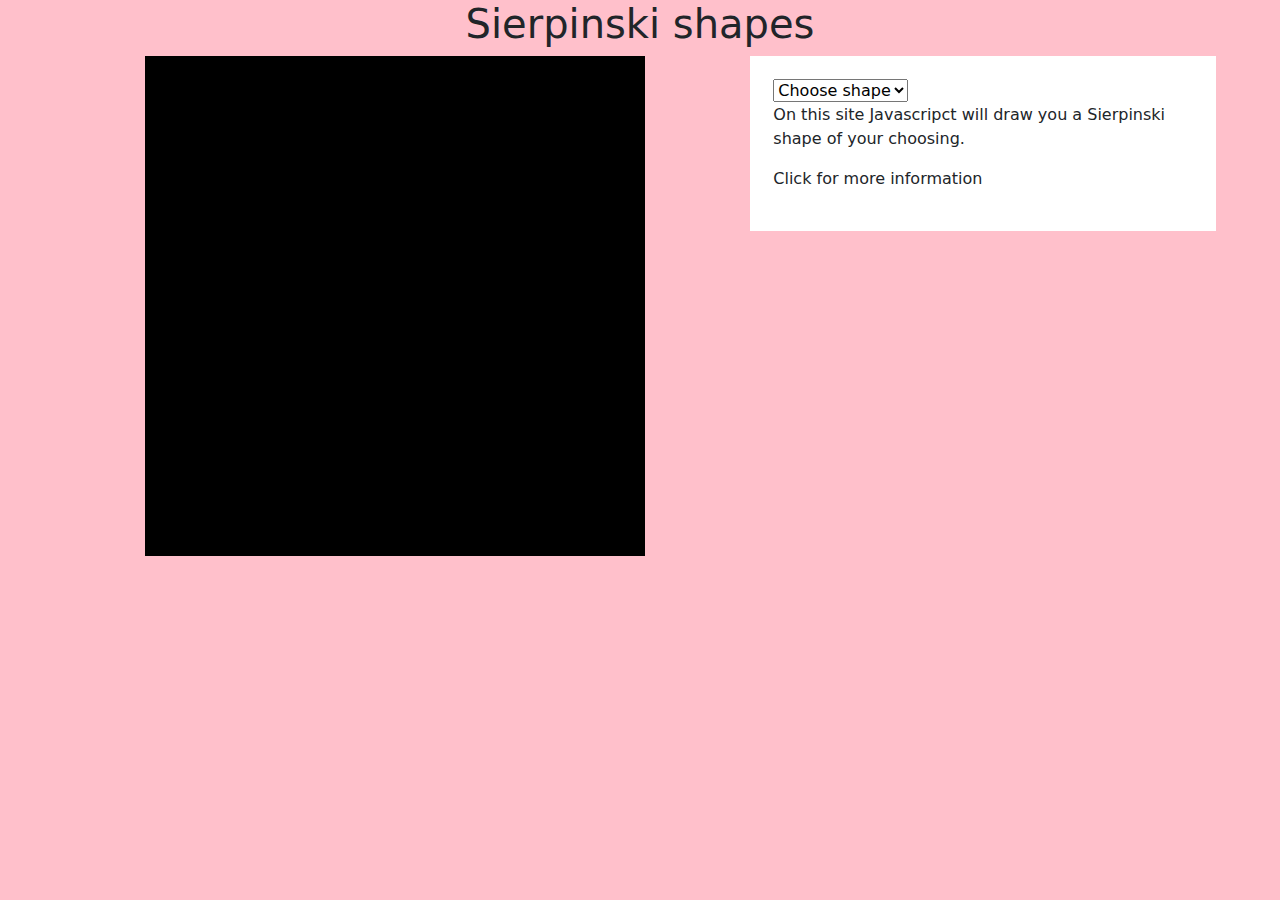
<file: index.html>
<!DOCTYPE html>
<html lang="en">
	<head>
		<title>Sierpinski</title>
		<meta charset="utf-8">
		<meta name="viewport" content="width=device-width, initial-scale-1">
        <script src="jquery-3.6.1.js"></script>
        <link href="https://cdn.jsdelivr.net/npm/bootstrap@5.1.3/dist/css/bootstrap.min.css" rel="stylesheet">
        <link rel="stylesheet" href="style.css">
        <link rel="favicon" href="">
	</head>
	<body>
        <header>
            <h1>Sierpinski shapes</h1>
        </header>

        <div class="row">
            <div class="col-sm-7">
                <figure class="loader_wrap">
                    <div id="container">
                        <canvas id="myCanvas" width="500px" height="500px"></canvas>
                    </div>
                    <div class="loader_container">
                        <figcaption id="loader">
                            
                        </figcaption>
                    </div>
                </figure>
            </div>

            <div class="col-sm-5">
                <div id="information">
                    <select name="shape" id="shape">
                        <option value="" disabled selected hidden>Choose shape</option>
                        <option value="triangle">Triangle</option>
                        <option value="square">Square</option>
                        <option value="pentagon">Pentagon</option>
                        <option value="hexagon">Hexagon</option>
                    </select>

                    <p>On this site Javascripct will draw you a Sierpinski shape of your choosing.</p>
                    <p id="openSummary">Click for more information</p>
                    <div id="summary">
                        <h4>What are Sierpinski shapes?</h4>
                        <a href="https://en.wikipedia.org/wiki/N-flake">Read more</a>
                        <p>
                            <a href="https://github.com/laivii/Sierpinski">See code from here</a><br>
                        </p>
                    </div>
                </div>
            </div>
        </div>

        <footer>
            <p id="date"></p>
        </footer>

        <script src="main.js"></script>
        <script src="https://cdn.jsdelivr.net/npm/bootstrap@5.1.3/dist/js/bootstrap.bundle.min.js"></script>
	</body>
</html>
</file>
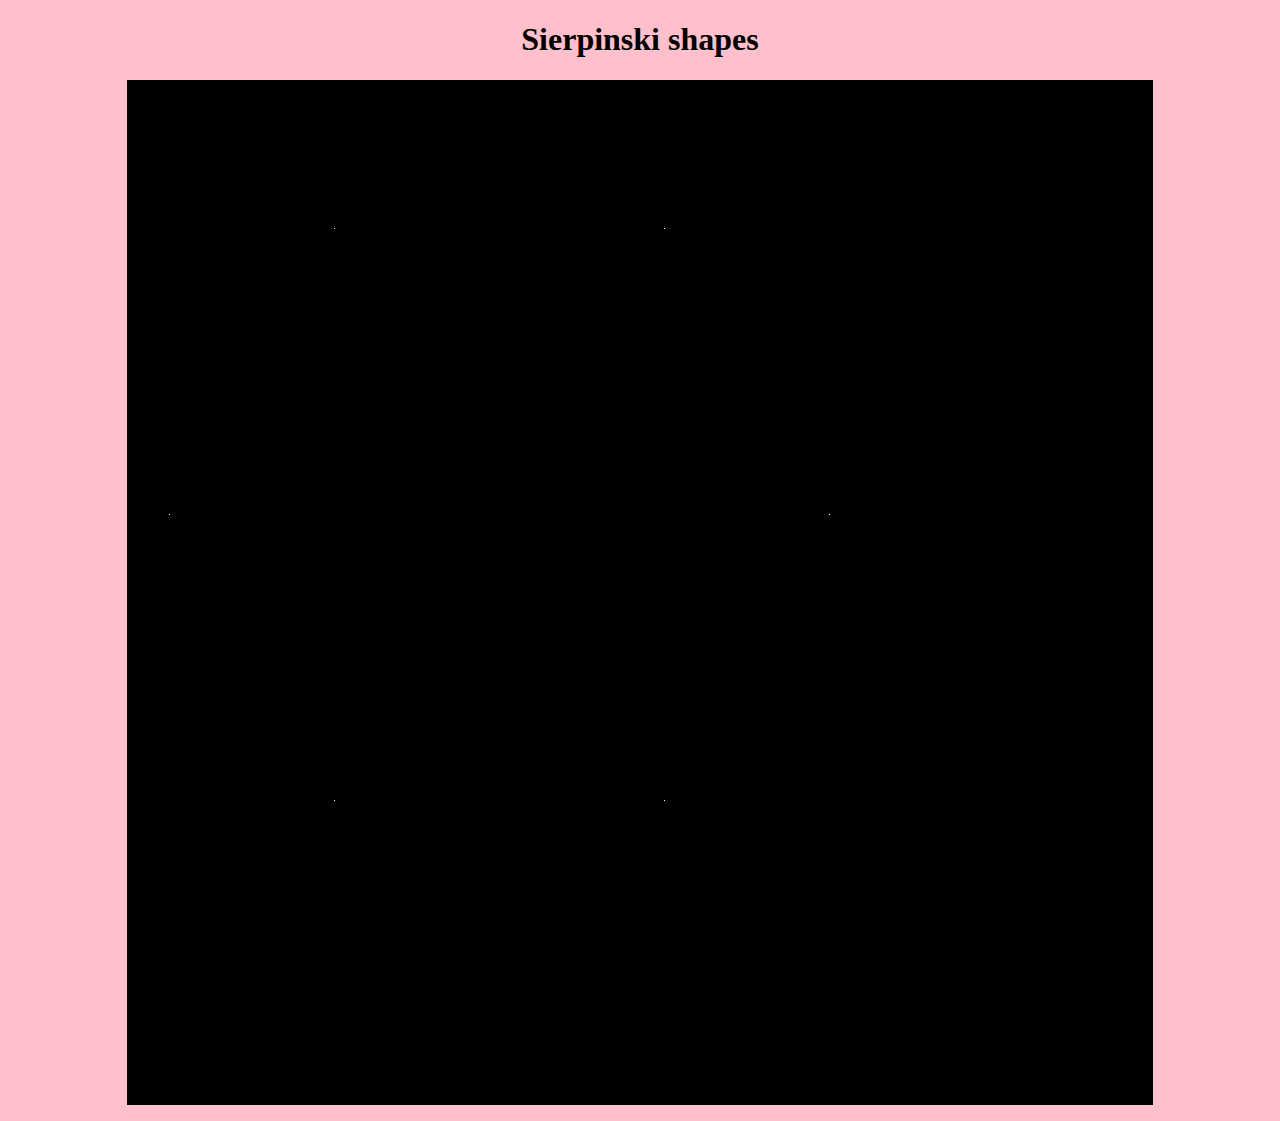
<file: JavaScript 2.0/index.html>
<!DOCTYPE html>
<html lang="en">
	<head>
		<title>Sierpinski</title>
		<meta charset="utf-8">
		<meta name="viewport" content="width=device-width, initial-scale-1">
        <link rel="favicon" href="">

        <style>
            body {
                text-align: center;
                background-color: pink;
            }

            #container {
                width: 1000px;
                height: 1000px;
                padding: 1%;
                background-color: black;
                margin: auto;
            }
        </style>
	</head>
	<body>
        <header>
            <h1>Sierpinski shapes</h1>
        </header>

        <div id="container">
            <canvas id="sierpinskiCanvas" width="1000px" height="1000px"></canvas>
        </div>

        <footer>
            <p id="date"></p>
        </footer>

        <script src="main.js"></script>
	</body>
</html>
</file>
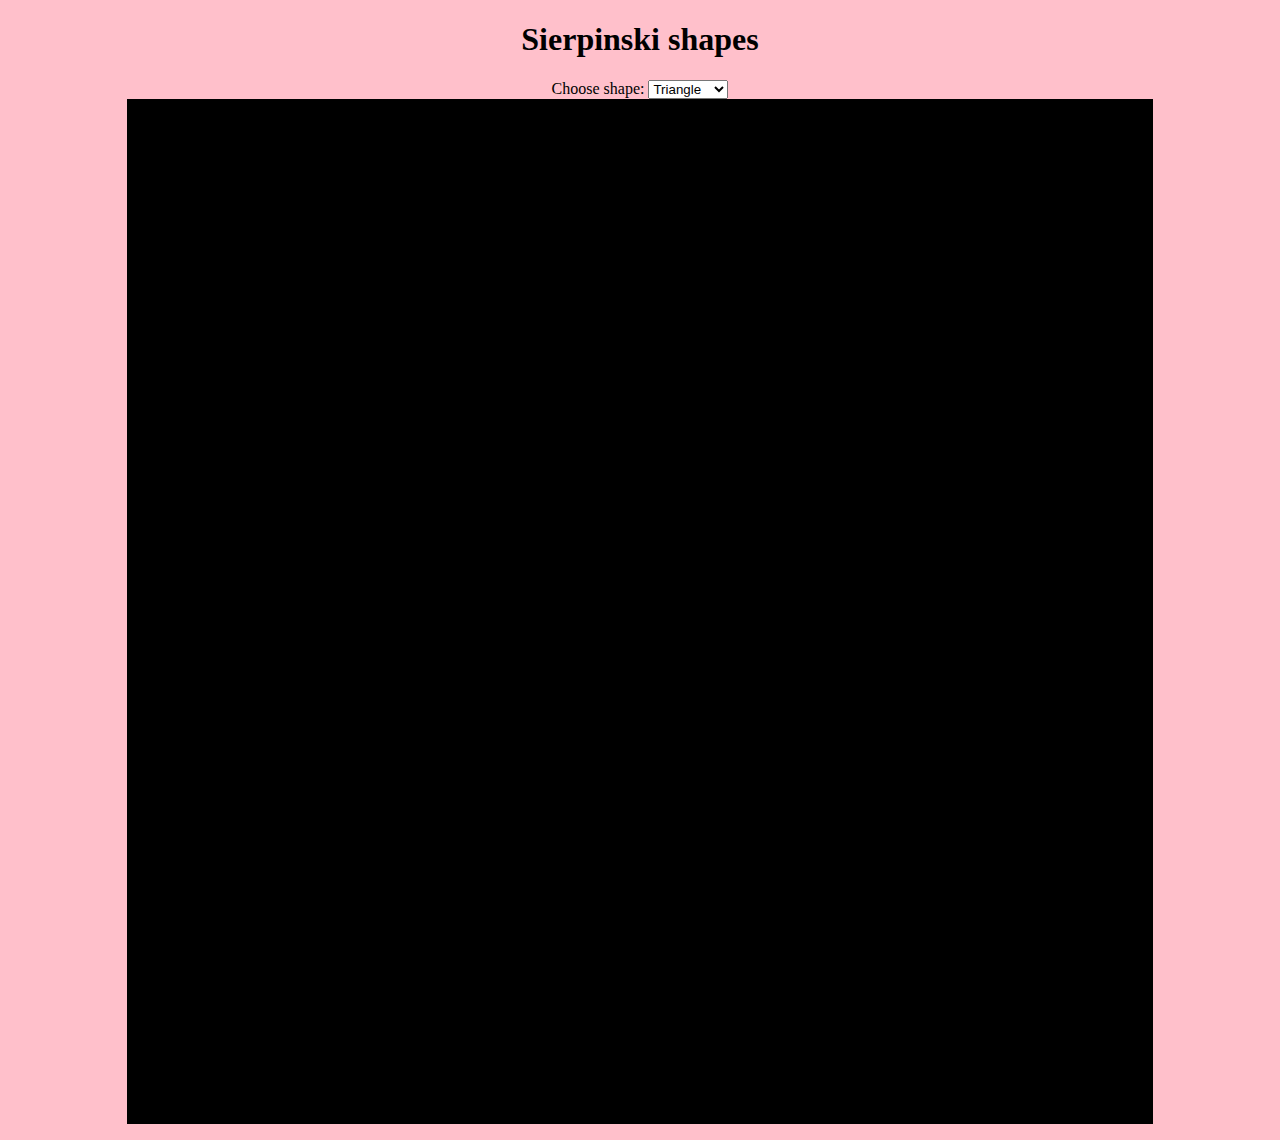
<file: Javascript 2.0/index.html>
<!DOCTYPE html>
<html lang="en">
	<head>
		<title>Sierpinski</title>
		<meta charset="utf-8">
		<meta name="viewport" content="width=device-width, initial-scale-1">
        <script src="jquery-3.6.1.js"></script>
        <link rel="stylesheet" href="style.css">
        <link rel="favicon" href="">
	</head>
	<body>
        <header>
            <h1>Sierpinski shapes</h1>
        </header>

        <div id="selectShape">
            <label for="select">Choose shape: </label>
            <select name="shape" id="shape">
                <option value="triangle">Triangle</option>
                <option value="square">Square</option>
                <option value="pentagon">Pentagon</option>
                <option value="hexagon">Hexagon</option>
            </select>
        </div>

        <div id="container">
            <canvas id="myCanvas" width="1000px" height="1000px"></canvas>
        </div>

        <footer>
            <p id="date"></p>
        </footer>

        <script src="main.js"></script>
	</body>
</html>
</file>
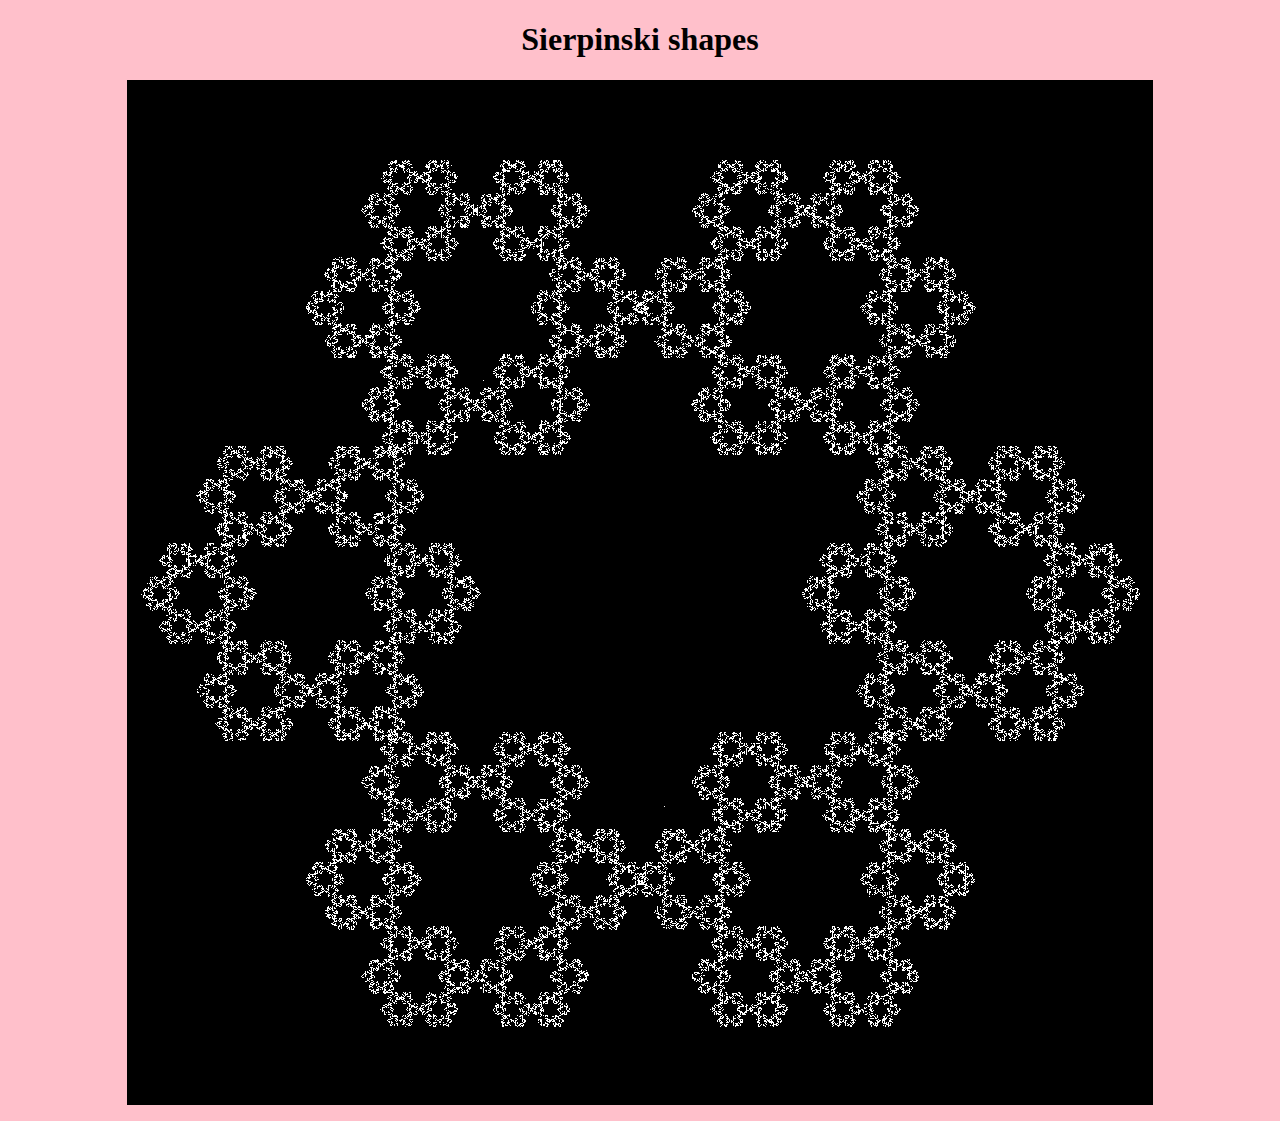
<file: Javascript/index.html>
<!DOCTYPE html>
<html lang="en">
	<head>
		<title>Sierpinski</title>
		<meta charset="utf-8">
		<meta name="viewport" content="width=device-width, initial-scale-1">
        <link rel="stylesheet" href="style.css">
        <link rel="favicon" href="">
	</head>
	<body>
        <header>
            <h1>Sierpinski shapes</h1>
        </header>

        <div id="container">
            <canvas id="myCanvas" width="1000px" height="1000px"></canvas>
        </div>

        <footer>
            <p id="date"></p>
        </footer>

        <script src="script.js"></script>
	</body>
</html>
</file>
<file: style.css>
body {
    text-align: center;
    background-color: pink;
    width: 90%;
    margin-right: auto;
    margin-left: auto;
}

#container {
    width: 500px;
    height: 500px;
    margin: auto;
    background-color: black;
    position: relative;
}

#information {
    padding: 5%;
    text-align: left;
    margin-right: auto;
    margin-left: auto;
    background-color: white;
}

#summary {
    display: none;
}



@media all and (max-width: 1100px) {
    [col-sm-*] {
        width: 100%;
    }

    #selectShape {
        margin-top: 5%;
    }

}
</file>
<file: Javascript 2.0/style.css>
body {
    text-align: center;
    background-color: pink;
}

#container {
    width: 1000px;
    height: 1000px;
    padding: 1%;
    background-color: black;
    margin: auto;
}
</file>
<file: Javascript/style.css>
body {
    text-align: center;
    background-color: pink;
}

#container {
    width: 1000px;
    height: 1000px;
    padding: 1%;
    background-color: black;
    margin: auto;
}
</file>
